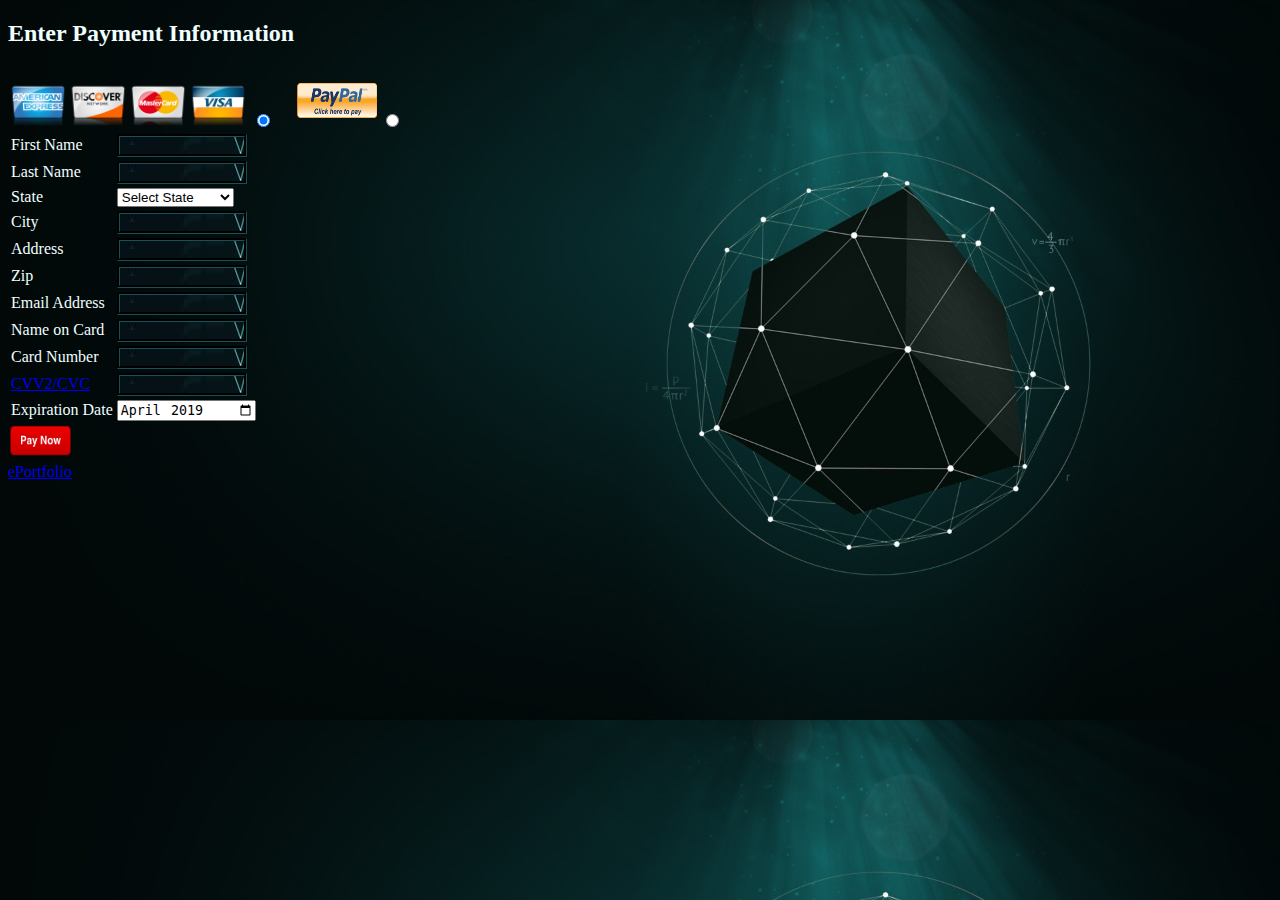
<file: Websites/p2/index.html>
<!DOCTYPE html>
<html>
	<head>
		<title>Payment Processing</title>
        <link rel="stylesheet" href="../css/site.css">
        
    </head>
    <body>
        <h2 id="paying">Enter Payment Information</h2>
                             
            <label class="container"><img src="images/AmEx.png"  width="60" height="60"><img src="images/Discover.png" width="60" height="60"><img src="images/MasterCard.png" width="60" height="60"><img src="images/Visa.png" width="60" height="60">
                <input type="radio" name="pay" value="creditcard" onclick="updateForm(this.value)" id="credit" checked>
                <span class="sel"></span>
            </label>
                   
            <label class="container" style="margin-inline-start: 20px"><img src="images/PayPal.png" width="80" height="35" style="padding: 9px 0px;">
                <input type="radio" name="pay" value="paypal" onclick="updateForm(this.value)">
                <span class="sel"></span>
            </label>
                    
            <div id="paymentinfo"></div>
        <a href="../index.html">ePortfolio</a>
        <script type="text/javascript" src="script.js"></script>
	</body>
</html>
</file>
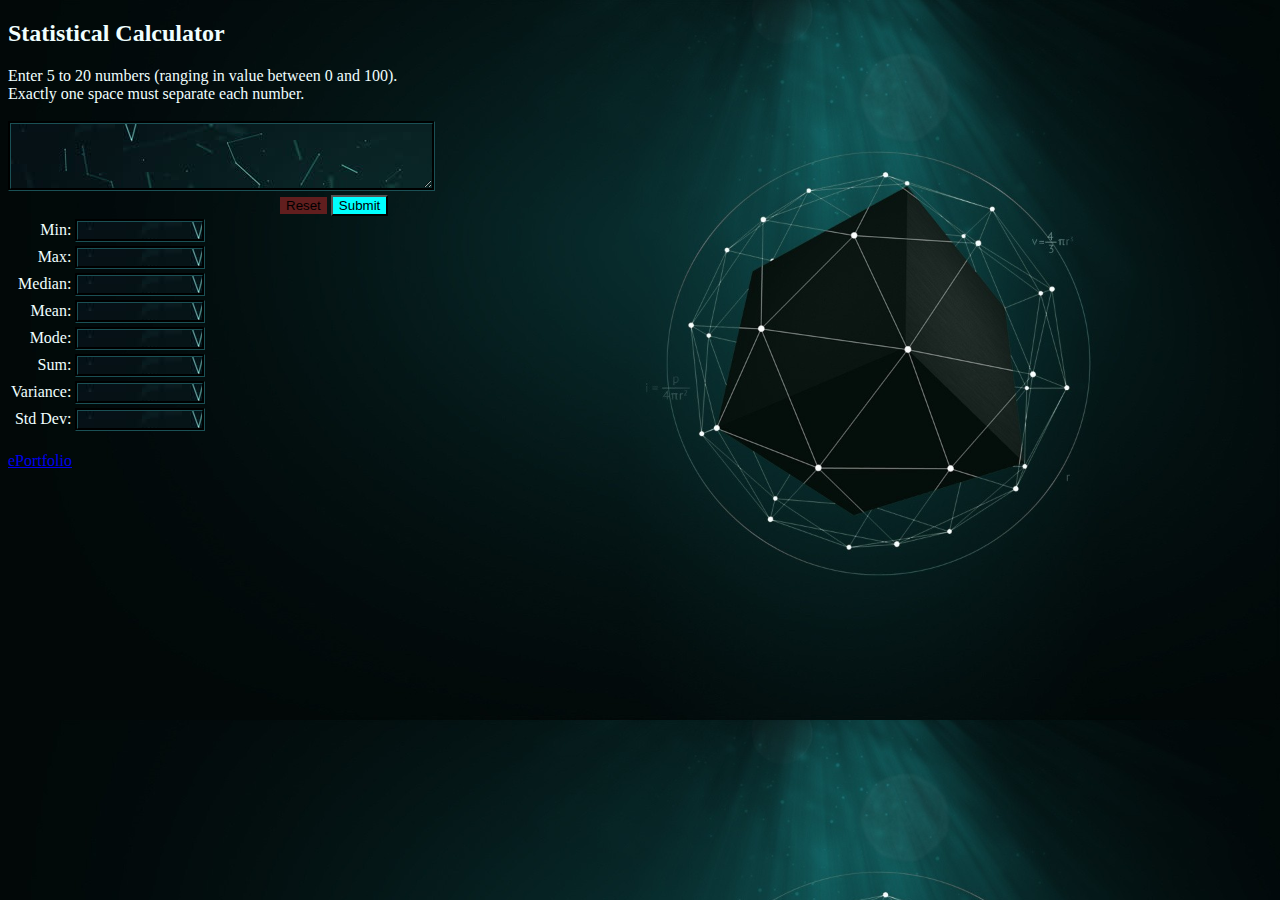
<file: Websites/p3/index.html>
<!DOCTYPE html>
<html>
	<head>
		<title>Statistical Calculator</title>
        <link rel="stylesheet" href="../css/site.css">
        
    </head>
    <body>
        <div id="main"><h2 id="calcT">Statistical Calculator</h2>
        <form action="" onSubmit="return performStatistics()">
            Enter 5 to 20 numbers (ranging in value between 0 and 100).<br>
            Exactly one space must separate each number.<br>
            <br>
            <textarea id='num' rows="4" cols="50" required></textarea>
            <p style="padding: 0 0 0 272px; line-height: 0; margin: 0; "> <input type='reset' name="Reset" value="Reset"> <input type="submit" name="Submit" value="Submit"> </p>
            <table>
                <tr>
                    <td style="text-align: right;">Min: </td>
                    <td><input type="text" id="min" readonly></td>
                </tr>
                <tr>
                    <td style="text-align: right;">Max: </td>
                    <td><input type="text" id="max" readonly></td>
                </tr>
                <tr>
                    <td style="text-align: right;">Median: </td>
                    <td><input type="text" id="median" readonly></td>
                </tr>
                <tr>
                    <td style="text-align: right;">Mean: </td>
                    <td><input type="text" id="mean" readonly></td>
                </tr>
                <tr>
                    <td style="text-align: right;">Mode: </td>
                    <td><input type="text" id="mode" readonly></td>
                </tr>
                <tr>
                    <td style="text-align: right;">Sum: </td>
                    <td><input type="text" id="sum" readonly></td>
                </tr>
                <tr>
                    <td style="text-align: right;">Variance: </td>
                    <td><input type="text" id="variance" readonly></td>
                </tr>
                <tr>
                    <td style="text-align: right;">Std Dev: </td>
                    <td><input type="text" id="stdev" readonly></td>
                </tr>
            </table>
        </form>
            
        </br> <a href="../index.html">ePortfolio</a></div>
        <script type="text/javascript" src="script.js"></script>
	</body>
</html>
</file>
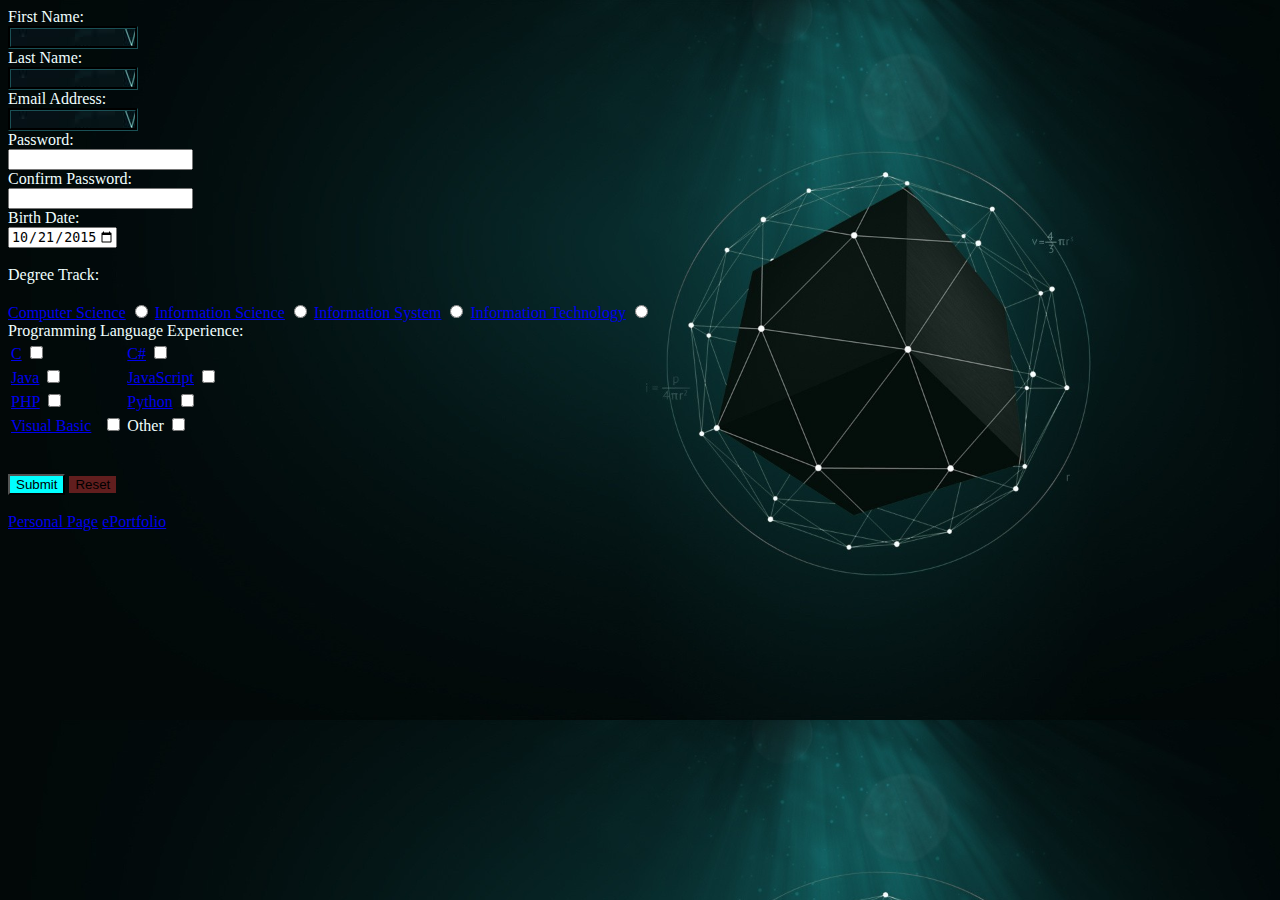
<file: Websites/p1/account.html>
<!DOCTYPE html>
<html>
    <head>
        <title>Create an Account</title>
        <link rel="stylesheet" href="../css/site.css">
    </head>
    <body>
        <form action="https://unfinishedbusiness.app/alert.php" method="post">
            First Name:<br>
            <input type ="text" name="firstname">
            <br>
            Last Name:<br>
            <input type="text" name="lastname">
            <br>
            Email Address:<br>
            <input type="text" name="email">
            <br>
            Password:<br>
            <input type="password" name="pwd">
            <br>
            Confirm Password:<br>
            <input type="password" name="pwdc">
            <br>
            Birth Date:<br>
            <input type="date" name="bday" value="2015-10-21" min="1970-01-01" max="2020-12-31">
            <br><br>
            Degree Track:<br><br>
            <label class="container"><a href="https://www.unf.edu/ccec/computing/Computer_Science_Program.aspx" target="_blank">Computer Science</a>
                <input type="radio" name="degree" value="cs">
                <span class="sel"></span>
            </label>
            <label class="container"><a href="https://www.unf.edu/ccec/computing/Information_Science_Program.aspx" target="_blank">Information Science</a>
                <input type="radio" name="degree" value="isci">
                <span class="sel"></span>
            </label>
            <label class="container"><a href="https://www.unf.edu/ccec/computing/Information_Systems_Program.aspx" target="_blank">Information System</a>
                <input type="radio" name="degree" value="isys">
                <span class="sel"></span>
            </label>
            <label class="container"><a href="https://www.unf.edu/ccec/computing/Information_Technology_Program.aspx" target="_blank">Information Technology</a>
                <input type="radio" name="degree" value="it">
                <span class="sel"></span>
            </label>
            <br>
            Programming Language Experience:<br>
            <table class="langs">
                <tr>
                    <td>
                        <label class="contain"><a href="https://en.wikipedia.org/wiki/C_(programming_language)" target="_blank">C</a>
                            <input type="checkbox" name="lang1" value="c">
                            <span class="select"></span>
                        </label>
                    </td>
                    <td>
                        <label class="contain"><a href="https://en.wikipedia.org/wiki/C_Sharp_(programming_language)" target="_blank">C#</a>
                            <input type="checkbox" name="lang2" value="c#">
                            <span class="select"></span>
                        </label>
                    </td>
                </tr>
                <tr>
                    <td>
                        <label class="contain"><a href="https://en.wikipedia.org/wiki/Java_(programming_language)" target="_blank">Java</a>
                            <input type="checkbox" name="lang3" value="java">
                            <span class="select"></span>
                        </label>
                    </td>
                    <td>
                        <label class="contain"><a href="https://en.wikipedia.org/wiki/JavaScript" target="_blank">JavaScript</a>
                            <input type="checkbox" name="lang4" value="javascript">
                            <span class="select"></span>
                        </label>
                    </td>          
                </tr>
                <tr>
                    <td>
                        <label class="contain"><a href="https://en.wikipedia.org/wiki/PHP" target="_blank">PHP</a>
                            <input type="checkbox" name="lang5" value="php">
                            <span class="select"></span>
                        </label>
                    </td>
                    <td>
                        <label class="contain"><a href="https://en.wikipedia.org/wiki/Python_(programming_language)" target="_blank">Python</a>
                            <input type="checkbox" name="lang6" value="python">
                            <span class="select"></span>
                        </label>
                    </td>
                </tr>
                <tr>
                    <td>
                        <label class="contain"><a href="https://en.wikipedia.org/wiki/Visual_Basic" target="_blank">Visual Basic</a> &nbsp;  
                            <input type="checkbox" name="lang7" value="visual basic">
                            <span class="select"></span>
                        </label>
                    </td>
                    <td>
                        <label class="contain">Other
                            <input type="checkbox" name="lang8" value="other">
                            <span class="select"></span>
                        </label>
                    </td>
                </tr>
            </table>
            <br><br>
            <input type="submit" value="Submit"> <input type="reset" value="Reset"><br>
            <input type="hidden" name="username" value="260198053" /> <input type="hidden" name="to_email_address" value="n01068618@unf.edu" /> <input type="hidden" name="to_display_name" value="Gary Chesser" />
        </form>
        <br><a href="index.html">Personal Page</a> <a href="../index.html">ePortfolio</a>
    </body>
</html>
</file>
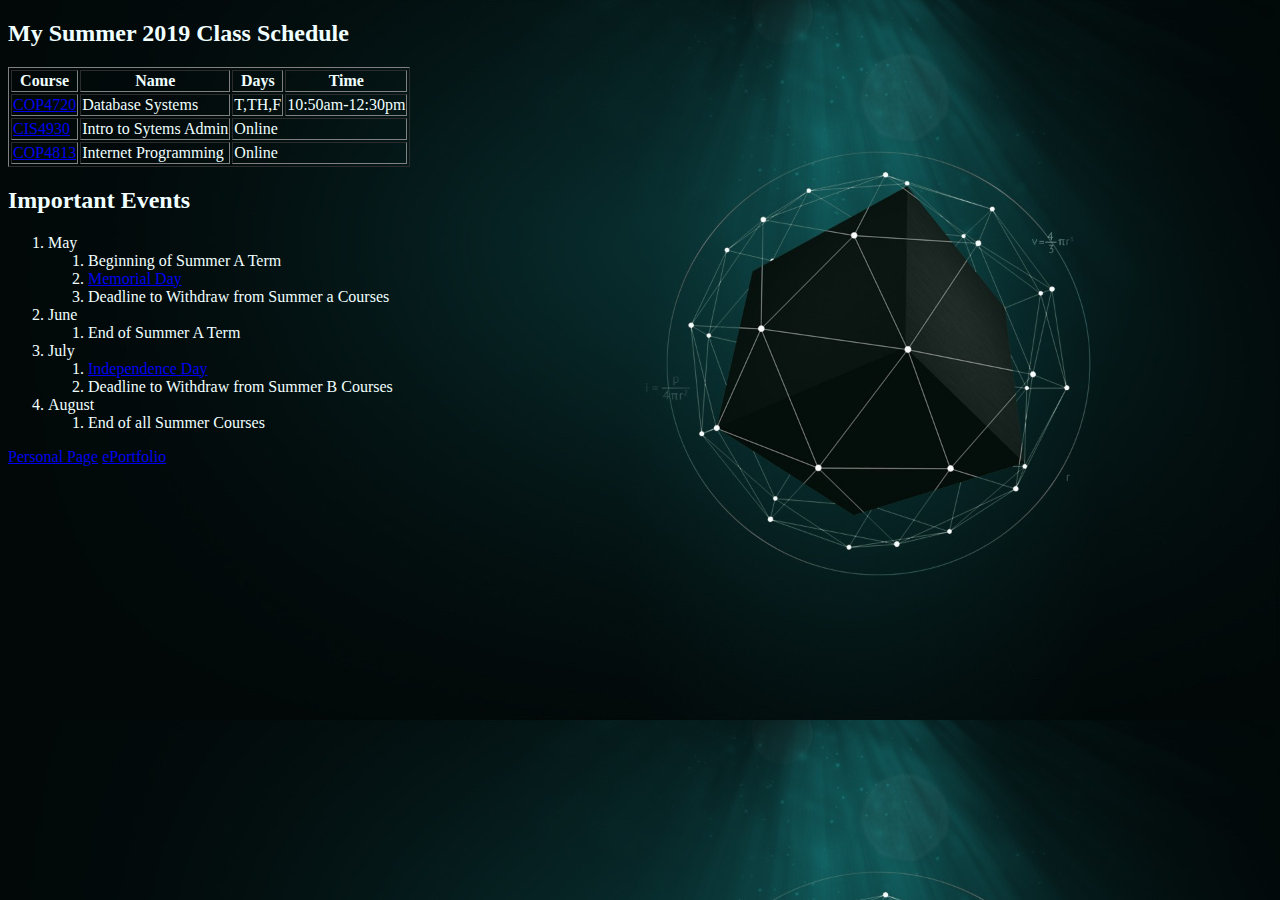
<file: Websites/p1/schedule.html>
<!DOCTYPE html>
<html>
    <head>
        <title>My Class Schedule</title>
        <link rel="stylesheet" href="../css/site.css">
    </head>
    <body>
        <h2>My Summer 2019 Class Schedule</h2>
        <table class="course" border="1">
            <tr>
                <th>Course</th>
                <th>Name</th>
                <th>Days</th>
                <th>Time</th>
            </tr>
            <tr>
                <td><a href="https://www.unf.edu/catalog/link/UGCOP4720C/">COP4720</a></td>
                <td>Database Systems</td>
                <td>T,TH,F</td>
                <td>10:50am-12:30pm</td>
            </tr>
            <tr>
                <td><a href="https://www.unf.edu/catalog/link/UGCIS4930C/">CIS4930</a></td>
                <td>Intro to Sytems Admin</td>
                <td colspan="2">Online</td>
            </tr>
            <tr>
                <td><a href="https://www.unf.edu/catalog/link/UGCOP4813C/">COP4813</a></td>
                <td>Internet Programming</td>
                <td colspan="2">Online</td>
            </tr>
        </table>
        <h2>Important Events</h2>
        <ol>
            <li>May
                <ol class="in">
                    <li>Beginning of Summer A Term</li>
                    <li><a href="https://en.wikipedia.org/wiki/Memorial_Day" target="_blank">Memorial Day</a></li>
                    <li>Deadline to Withdraw from Summer a Courses</li>
                </ol>
            </li>
            <li>June
                <ol class="in">
                    <li>End of Summer A Term</li>
                </ol>
            </li>
            <li>July
                <ol class="in">
                    <li><a href="https://en.wikipedia.org/wiki/Independence_Day_(United_States)" target="_blank">Independence Day</a></li>
                    <li>Deadline to Withdraw from Summer B Courses</li>
                </ol>
            </li>
            <li>August
                <ol class="in">
                    <li>End of all Summer Courses</li>
                </ol>
            </li>
        </ol>

        <a href="index.html">Personal Page</a>      <a href="../index.html">ePortfolio</a>

    </body>

</html>
</file>
<file: Websites/css/site.css>
div.main_header {
	height: 100px;
	line-height: 100px;
	text-align: center;
	vertical-align: middle;
}

span.main_header {
	color: #ffffff;
	font-size: 250%;
}

span.body_text {
	font-size: 150%;
}
body {
    background: url(../p3/images/orb.jpg) blue;
    background-size: 100%;
    color: azure;
}
textarea{
    background: url(../p3/images/textarea.jpg) #1A5055;
    border: #1A5055;
    border-style: groove;
    color: azure;
}
input[type="text"]{
    background: url(../p3/images/textarea.jpg) #1A5055;
    border: #1A5055;
    border-style: groove;
    color: azure;
    padding-left: 2px;
    width: 120px;
}
input[type="submit"]{
    background-color: aqua;
}
input[type="reset"]{
    background-color: #611E1E;
    border: #611E1E;
}
</file>
